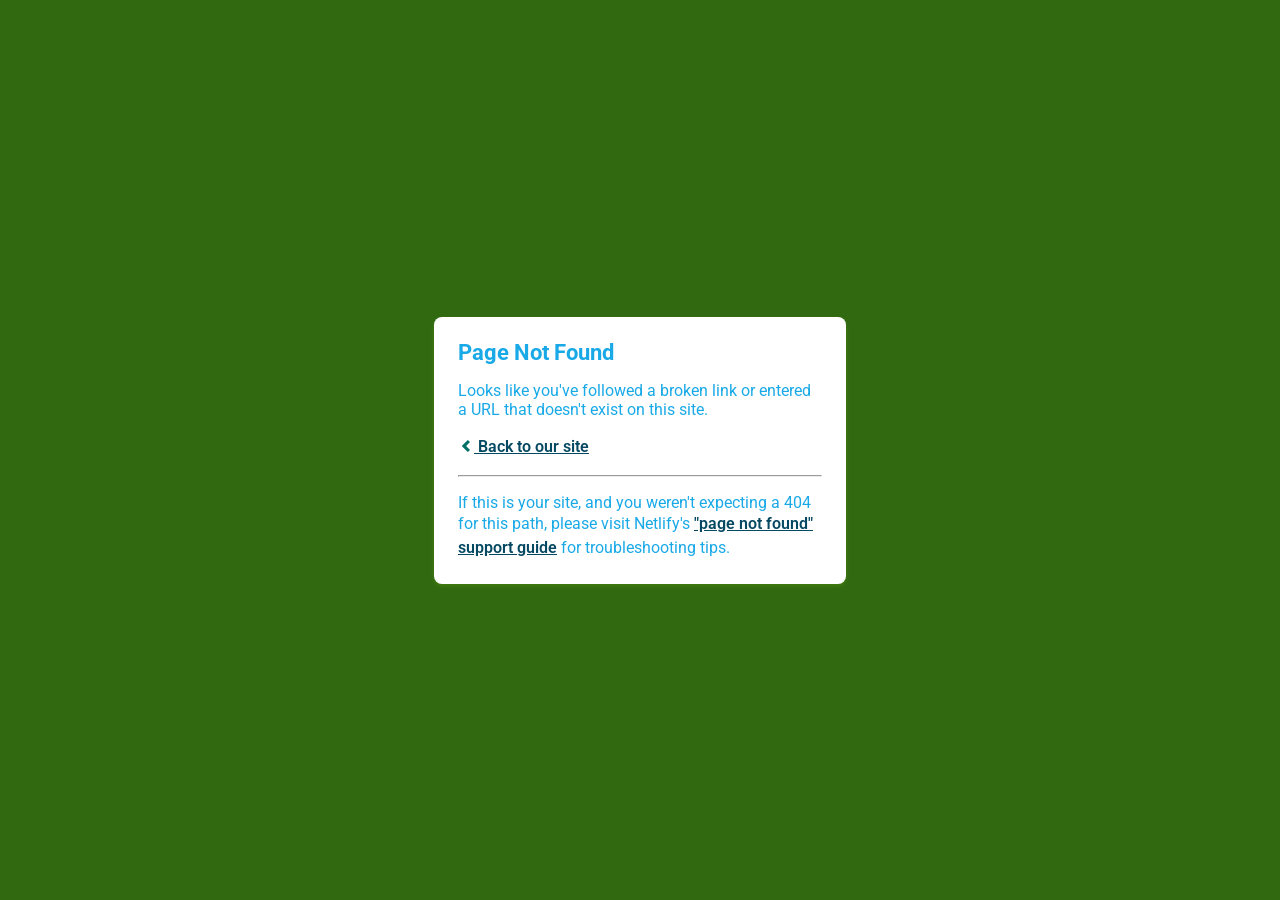
<file: manifest.html>
<!DOCTYPE html>
<html>

<head>
    <meta charset="utf-8">
    <meta name="viewport" content="width=device-width, initial-scale=1.0, maximum-scale=1.0, user-scalable=no">

    <title>CatX | Swap</title>
    <link href='https://fonts.googleapis.com/css?family=Roboto:400,700&subset=latin,latin-ext' rel='stylesheet' type='text/css'>
    <style>
        body {
            font-family: -apple-system, BlinkMacSystemFont, "Segoe UI", Roboto, Helvetica, Arial, sans-serif, "Apple Color Emoji", "Segoe UI Emoji", "Segoe UI Symbol";
            background: rgb(49, 105, 17);
            color: white;
            overflow: hidden;
            margin: 0;
            padding: 0;
        }

        h1 {
            margin: 0;
            font-size: 22px;
            line-height: 24px;
        }

        .main {
            position: relative;
            display: flex;
            flex-direction: column;
            align-items: center;
            justify-content: center;
            height: 100vh;
            width: 100vw;
        }

        .card {
            position: relative;
            display: flex;
            flex-direction: column;
            width: 75%;
            max-width: 364px;
            padding: 24px;
            background: white;
            color: rgb(25, 169, 231);
            border-radius: 8px;
            box-shadow: 0 2px 4px 0 rgba(155, 228, 20, 0.16);
        }

        a {
            margin: 0;
            font-weight: 600;
            line-height: 24px;
            color: #054861;
        }

        a svg {
            position: relative;
            top: 2px;
        }

        a:hover,
        a:focus {
            text-decoration: none;
        }

        a:hover svg path {
            fill: #ff7a0e;
        }

        p:last-of-type {
            margin-bottom: 0;
        }
    </style>
</head>

<body>
    <div class="main">
        <div class="card">
            <div class="header">
                <h1>Page Not Found</h1>
            </div>
            <div class="body">
                <p>Looks like you've followed a broken link or entered a URL that doesn't exist on this site.</p>
                <p>
                    <a id="back-link" href="/">
              <svg xmlns="http://www.w3.org/2000/svg" width="16" height="16" viewBox="0 0 16 16">
                <path fill="#007067" d="M11.9998836,4.09370803 L8.55809517,7.43294953 C8.23531459,7.74611298 8.23531459,8.25388736 8.55809517,8.56693769 L12,11.9062921 L9.84187871,14 L4.24208544,8.56693751 C3.91930485,8.25388719 3.91930485,7.74611281 4.24208544,7.43294936 L9.84199531,2 L11.9998836,4.09370803 Z"/>
              </svg>
              Back to our site
             </a>
                </p>
                <hr>
                <p>If this is your site, and you weren't expecting a 404 for this path, please visit Netlify's <a href="https://answers.netlify.com/t/support-guide-i-ve-deployed-my-site-but-i-still-see-page-not-found/125?utm_source=404page&utm_campaign=community_tracking">"page not found" support guide</a>                    for troubleshooting tips.
                </p>
            </div>
        </div>
    </div>
    <script>
        (function() {
            if (document.referrer && document.location.host && document.referrer.match(new RegExp("^https?://" + document.location.host))) {
                document.getElementById("back-link").setAttribute("href", document.referrer);
            }
        })();
    </script>
</body>

</html>
</file>
